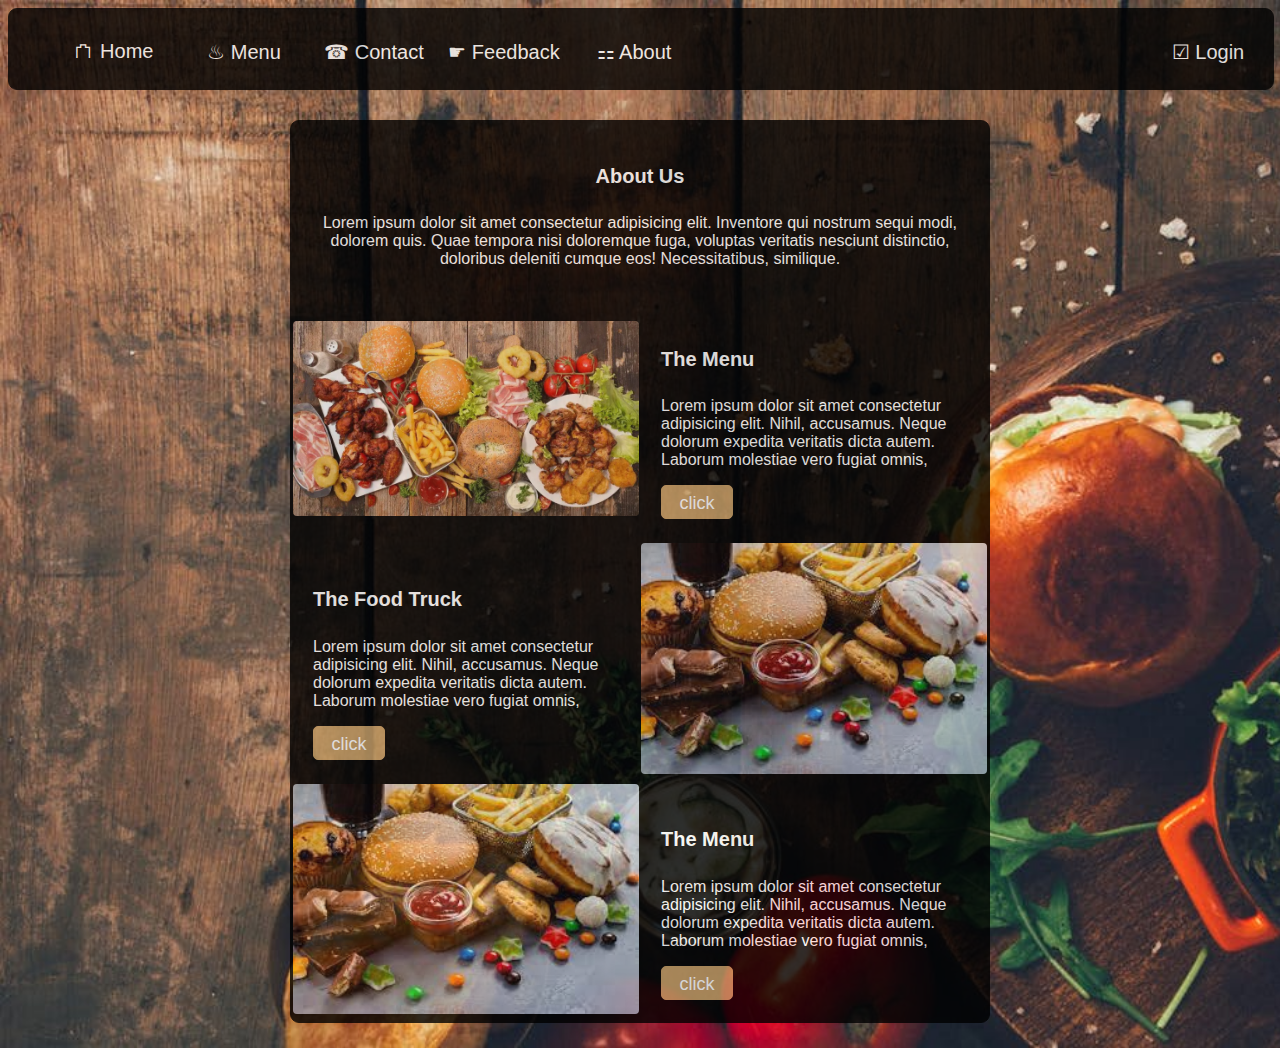
<file: Pages/about.html>
<!DOCTYPE html>
<html lang="en">
<head>
    <title>About</title>
    <link rel="stylesheet" href="../style/header.css">
    <link rel="stylesheet" href="../style/about.css">
</head>
<body>
    <div class="header">
        <ul>
            <li class="icon"><a class="link" href="../Index.html">&#9963; Home</a></li>
            <li class="icon"><a  class="link" id="menu" href="./menu.html"> &#9832; Menu</a></li>
            <li class="icon"><a class="link" href="./contact.html">&#9742; Contact</a></li>
            <li class="icon"><a  class="link" href="./feedback.html">&#9755; Feedback</a></li>
            <li class="icon"><a  class="link" href="./about.html">&#9871; About</a></li>
            <li class="login"><a  class="link" href="./login.html">&#9745; Login</a></li>
            
        </ul>
    </div>
        <table>
            <tr>
                <td colspan="2" class="first-row">
                    <h4>About Us</h4>
                    <p>Lorem ipsum dolor sit amet consectetur adipisicing elit. Inventore qui nostrum sequi modi, 
                        dolorem quis. Quae tempora nisi doloremque fuga, voluptas veritatis nesciunt distinctio,
                        doloribus deleniti cumque eos! Necessitatibus, similique.</p>
                </td>
            </tr>
            <tr>
                <td>
                    <img src="../img/about-1.webp" alt="">
                </td>
                <td class="description">
                    <h4>The Menu</h4>
                    <p>Lorem ipsum dolor sit amet consectetur adipisicing elit. Nihil,
                        accusamus. Neque dolorum expedita veritatis dicta autem.
                        Laborum molestiae vero fugiat omnis,</p>
                        <div class="click"><a class="link-about" href="./menu.html">click</a></div>
                </td>
            </tr>
            <tr>
                <td class="description">
                    <h4>The Food Truck</h4>
                    <p>Lorem ipsum dolor sit amet consectetur adipisicing elit. Nihil,
                        accusamus. Neque dolorum expedita veritatis dicta autem.
                        Laborum molestiae vero fugiat omnis,</p>
                        <div class="click"><a class="link-about" href="./menu.html">click</a></div>
                </td>
                <td>
                    <img src="../img/about-2.jpg" alt="">
                </td>
            </tr>
            <tr>
            <td>
                <img src="../img/about-2.jpg" alt="">
            </td>
            <td class="description">
                <h4>The Menu</h4>
                <p>Lorem ipsum dolor sit amet consectetur adipisicing elit. Nihil,
                    accusamus. Neque dolorum expedita veritatis dicta autem.
                    Laborum molestiae vero fugiat omnis,</p>
                <div class="click"><a class="link-about" href="./menu.html">click</a></div>
            </td>
        </tr>
        </table>
    </div>
    
</body>
</html>
</file>
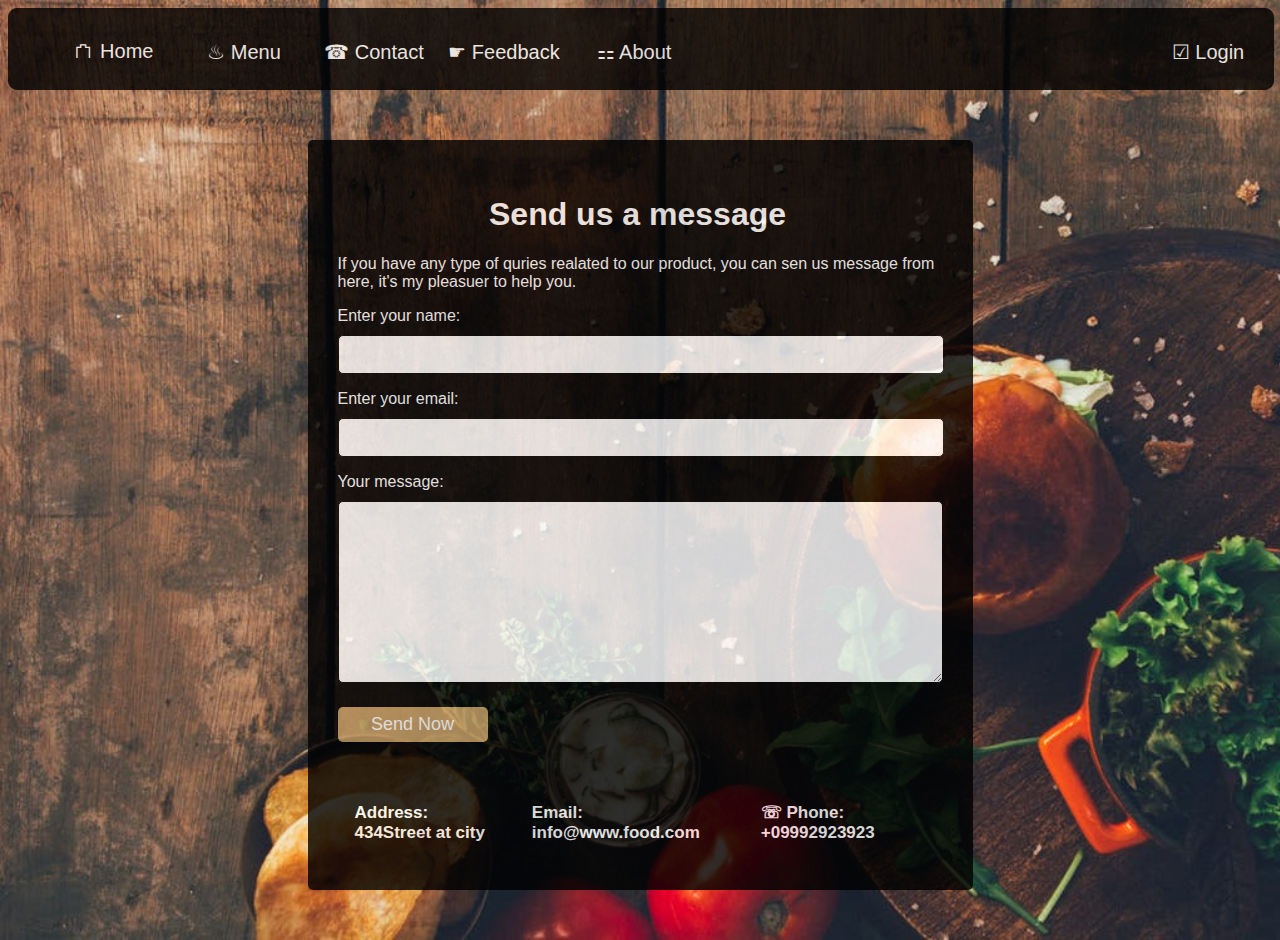
<file: Pages/contact.html>
<!DOCTYPE html>
<html lang="en">
<head>
    <title>contact with us</title>
    <link rel="stylesheet" href="../style/header.css">
    <link rel="stylesheet" href="../style/contact.css">
</head>
<body>
    <div class="header">
        <ul>
            <li class="icon"><a class="link" href="../Index.html">&#9963; Home</a></li>
            <li class="icon"><a  class="link" id="menu" href="./menu.html"> &#9832; Menu</a></li>
            <li class="icon"><a class="link" href="./contact.html">&#9742; Contact</a></li>
            <li class="icon"><a  class="link" href="./feedback.html">&#9755; Feedback</a></li>
            <li class="icon"><a  class="link" href="./about.html">&#9871; About</a></li>
            <li class="login"><a  class="link" href="login.html">&#9745; Login</a></li>
            
        </ul>
    </div>
    <div class="main">
        <h1>Send us a message</h1>
        <p class="paragraph">If you have any type of quries realated to our product,
             you can sen us message from here, it's my pleasuer to help you.</p>
        <form action="get">
            <p class="label">Enter your name:</p>
            <input type="text" name="full-name">
            <p class="label">Enter your email:</p>
            <input type="email" name="email">
            <p class="label">Your message:</p>
            <textarea name="paragraph_text" cols="77" rows="10"></textarea>
            <br>
            <input type="submit" value="Send Now" name="Ok" id="send">
            
        </form>
        <table class="contact">
            <tr>
                <td>
                    <h5> Address: 434Street at city</h5>
                </td>
                <td>
                    <h5>Email: info@www.food.com</h5>
                </td>
                <td>
                    <h5>&#9743; Phone: +09992923923</h5>
                </td>
            </tr>
        </table>
    </div>
    
</body>
</html>
</file>
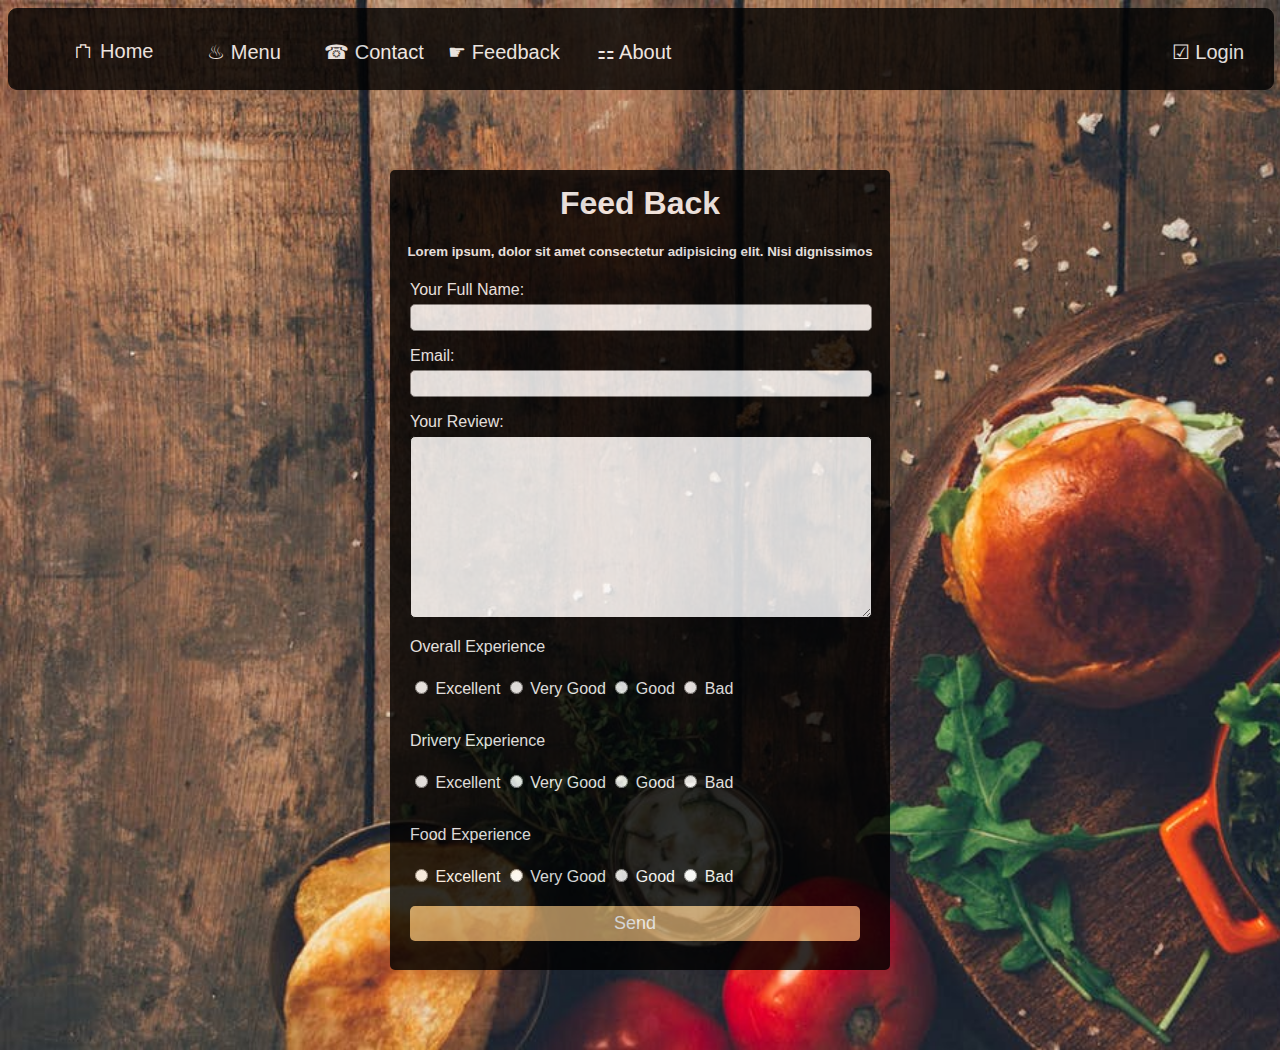
<file: Pages/feedback.html>
<!DOCTYPE html>
<html lang="en">
<head>
    <title>FeedBack</title>
    <link rel="stylesheet" href="../style/header.css">
    <link rel="stylesheet" href="../style/feedback.css">
</head>
<body>
    <div class="header">
        <ul>
            <li class="icon"><a class="link" href="../Index.html">&#9963; Home</a></li>
            <li class="icon"><a  class="link" id="menu" href="./menu.html"> &#9832; Menu</a></li>
            <li class="icon"><a class="link" href="./contact.html">&#9742; Contact</a></li>
            <li class="icon"><a  class="link" href="./feedback.html">&#9755; Feedback</a></li>
            <li class="icon"><a  class="link" href="./about.html">&#9871; About</a></li>
            <li class="login"><a  class="link" href="./login.html">&#9745; Login</a></li>
            
        </ul>
    </div>
    <div class="main">
        <h1>Feed Back</h1>
        <h5>Lorem ipsum, dolor sit amet consectetur adipisicing elit. Nisi dignissimos</h5>
        <form action="get">
            <p class="label">Your Full Name:</p>
            <input type="text" name="fullname">
            <p class="label">Email:</p>
            <input type="email" name="email">
            <p class="label">Your Review:</p>
            <textarea name="review" id="review" cols="30" rows="10">
            </textarea>
            <br>
            <div class="overall">
                <p class="label">Overall Experience</p>
            
            <input type="radio" id="o-excellent" name="overall"> 
            <label for="excellent">Excellent</label>
            <input type="radio" id="o-v-good" name="overall"> 
            <label for="v-good">Very Good</label>
            <input type="radio" id="o-good"name="overall" > 
            <label for="good">Good</label>
            <input type="radio" id="o-bad" name="overall" > 
            <label for="bad">Bad</label>

            </div> 
            <br> 
            <div class="drivery">
                <p class="label">Drivery Experience</p>
            <input type="radio" id="d-excellent" name="drivery"> 
            <label for="excellent">Excellent</label>
            <input type="radio" id="d-v-good" name="drivery"> 
            <label for="v-good">Very Good</label>
            <input type="radio" id="d-good"name="drivery"> 
            <label for="good">Good</label>
            <input type="radio" id="d-bad" name="drivery" > 
            <label for="bad">Bad</label>
            </div>
            <br>
            <div class="food">
                <p class="label">Food Experience</p>
            <input type="radio" id="f-excellent" name="food"> 
            <label for="excellent">Excellent</label>
            <input type="radio" id="f-v-good" name="food"> 
            <label for="v-good">Very Good</label>
            <input type="radio" id="f-good" name="food" > 
            <label for="good">Good</label>
            <input type="radio" id="f-bad" nmea="food" > 
            <label for="bad">Bad</label>
            </div>

            <input type="submit" value="Send" name="Ok" id="submit">
            
        </form>
    </div>
    
</body>
</html>
</file>
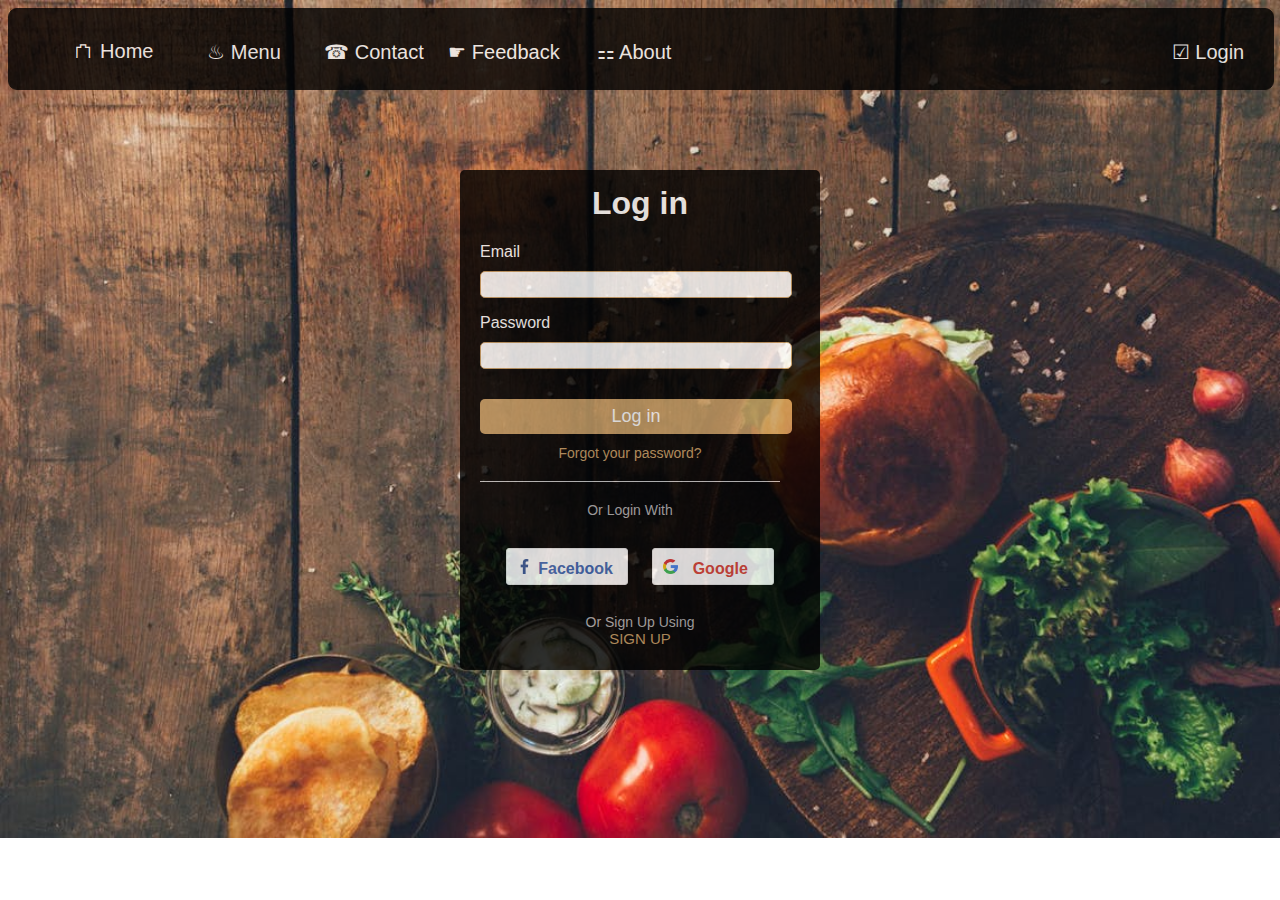
<file: Pages/login.html>
<!DOCTYPE html>
<html lang="en">
<head>
    <title>Log in</title>
    <link rel="stylesheet" href="../style/header.css">
    <link rel="stylesheet" href="../style/login.css">
</head>
<body>
    <div class="header">
        <ul>
            <li class="icon"><a class="link" href="../Index.html">&#9963; Home</a></li>
            <li class="icon"><a  class="link" id="menu" href="./menu.html"> &#9832; Menu</a></li>
            <li class="icon"><a class="link" href="./contact.html">&#9742; Contact</a></li>
            <li class="icon"><a  class="link" href="./feedback.html">&#9755; Feedback</a></li>
            <li class="icon"><a  class="link" href="./about.html">&#9871; About</a></li>
            <li class="login"><a  class="link" href="login.html">&#9745; Login</a></li>
            
        </ul>
    </div>
    <div class="main">
        <h1>Log in</h1>
        <form action="post">
            <p class="label">Email</p>
            <input type="email" name="email">
            <p class="label">Password</p>
            <input type="password" name="pass">
            <br>
            <input type="submit" value="Log in" name="Ok" id="submit">
            <a class="reset" href="#">Forgot your password?</a>
            <div class="seperator"></div>
            <p class="or">Or Login With</p>
            <div class="icons">
                <div class="fb">
                    <img src="../img/fb.png" alt="facebook">
                    <a href="#" id="facebook">Facebook</a>
                </div>
                <div class="google">
                    <img src="../img/google.png" alt="google">
                    <a href="#" id="google">Google</a>
                </div>
            </div>
        </form>
        <p class="footer">Or Sign Up Using <br> <a  href="./sign.html" class="newsign">SIGN UP</a> </p>

    </div>
    
</body>
</html>
</file>
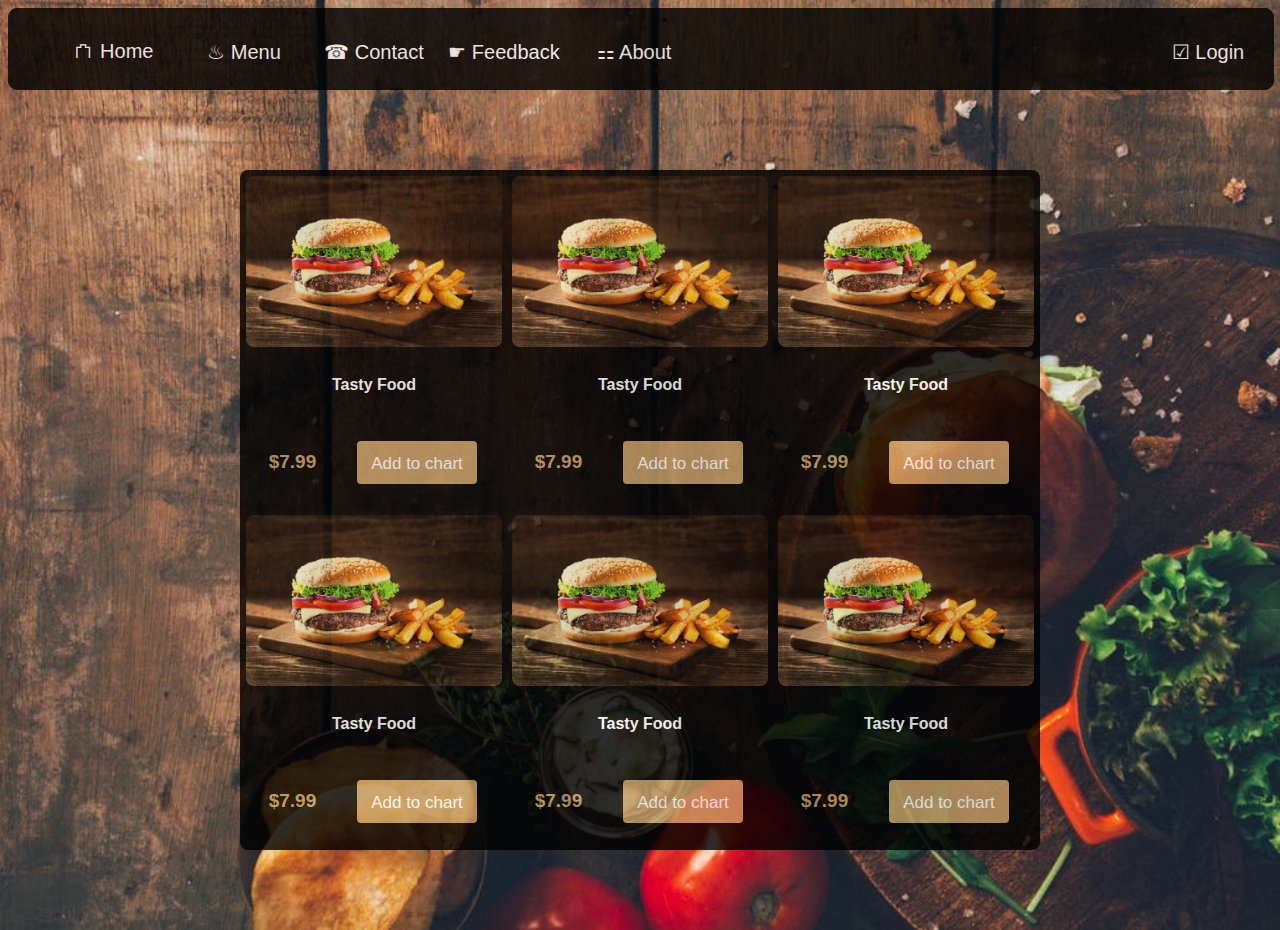
<file: Pages/menu.html>
<!DOCTYPE html>
<head>
    <title>Menu</title>
    <link rel="stylesheet" href="../style/header.css">
    <link rel="stylesheet" href="../style/menu.css">
</head>
<body>
    <div class="shadow">
        <div class="header">
            <ul>
                <li class="icon"><a class="link" href="../Index.html">&#9963; Home</a></li>
                <li class="icon"><a  class="link" id="menu" href=""> &#9832; Menu</a></li>
                <li class="icon"><a class="link" href="./contact.html">&#9742; Contact</a></li>
                <li class="icon"><a  class="link" href="./feedback.html">&#9755; Feedback</a></li>
                <li class="icon"><a  class="link" href="./about.html">&#9871; About</a></li>
                <li class="login"><a  class="link" href="./login.html">&#9745; Login</a></li>
            </ul>
        </div>
    </div>
    <table class="first">
        <tr>
            <td>
                <table class="second">
                    <tr>
                        <td colspan="2">
                            <img src="../img/menu.jpg" alt="item">
                        </td>
                    </tr>
                    <tr>
                        <td colspan="2">
                            <h4>Tasty Food</h4>
                        </td>
                    </tr>
                    <tr>
                        <td>
                            <h5 class="price">$7.99</h5>
                        </td>
                        <td>
                            <div class="add">
                                <a href="#">Add to chart</a>
                            </div>
                        </td>
                    </tr>
                </table>
            </td>
            <td>
                <table class="second">
                    <tr>
                        <td colspan="2">
                            <img src="../img/menu.jpg" alt="item">
                        </td>
                    </tr>
                    <tr>
                        <td colspan="2">
                            <h4>Tasty Food</h4>
                        </td>
                    </tr>
                    <tr>
                        <td>
                            <h5 class="price">$7.99</h5>
                        </td>
                        <td>
                            <div class="add">
                                <a href="#">Add to chart</a>
                            </div>
                        </td>
                    </tr>
                </table>
            </td>
            <td>
                <table class="second">
                    <tr>
                        <td colspan="2">
                            <img src="../img/menu.jpg" alt="item">
                        </td>
                    </tr>
                    <tr>
                        <td colspan="2">
                            <h4>Tasty Food</h4>
                        </td>
                    </tr>
                    <tr>
                        <td>
                            <h5 class="price">$7.99</h5>
                        </td>
                        <td>
                            <div class="add">
                                <a href="#">Add to chart</a>
                            </div>
                        </td>
                    </tr>
                </table>
            </td>
        </tr>
        <tr>
            <td>
                <table class="second">
                    <tr>
                        <td colspan="2">
                            <img src="../img/menu.jpg" alt="item">
                        </td>
                    </tr>
                    <tr>
                        <td colspan="2">
                            <h4>Tasty Food</h4>
                        </td>
                    </tr>
                    <tr>
                        <td>
                            <h5 class="price">$7.99</h5>
                        </td>
                        <td>
                            <div class="add">
                                <a href="#">Add to chart</a>
                            </div>
                        </td>
                    </tr>
                </table>
            </td>
            <td>
                <table class="second">
                    <tr>
                        <td colspan="2">
                            <img src="../img/menu.jpg" alt="item">
                        </td>
                    </tr>
                    <tr>
                        <td colspan="2">
                            <h4>Tasty Food</h4>
                        </td>
                    </tr>
                    <tr>
                        <td>
                            <h5 class="price">$7.99</h5>
                        </td>
                        <td>
                            <div class="add">
                                <a href="#">Add to chart</a>
                            </div>
                        </td>
                    </tr>
                </table>
            </td>
            <td>
                <table class="second" >
                    <tr>
                        <td colspan="2">
                            <img src="../img/menu.jpg" alt="item">
                        </td>
                    </tr>
                    <tr>
                        <td colspan="2">
                            <h4>Tasty Food</h4>
                        </td>
                    </tr>
                    <tr>
                        <td>
                            <h5 class="price">$7.99</h5>
                        </td>
                        <td>
                            <div class="add">
                                <a href="#">Add to chart</a>
                            </div>
                        </td>
                    </tr>
                </table>
            </td>
        </tr>
    </table>
</body>
</html>
</file>
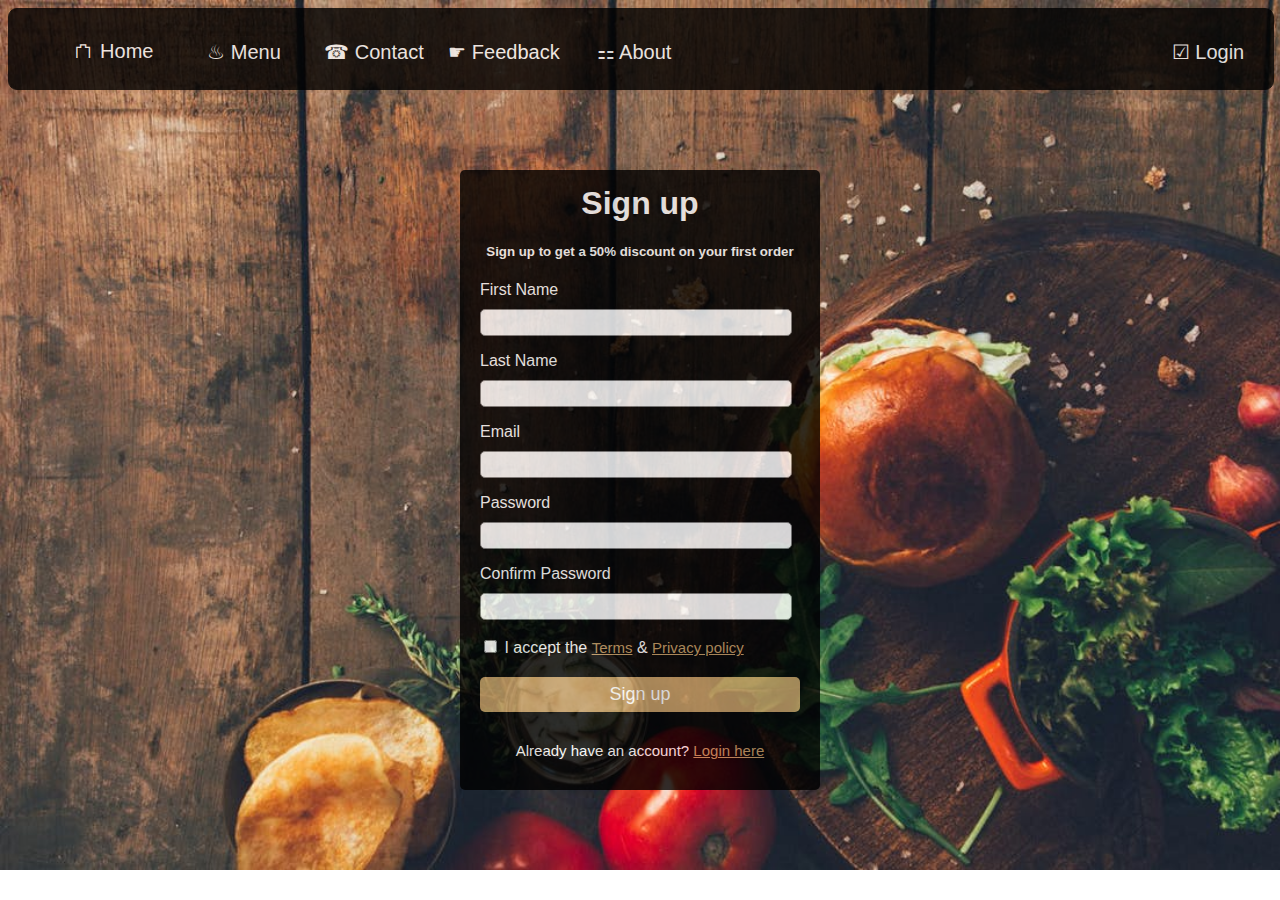
<file: Pages/sign.html>
<!DOCTYPE html>
<html lang="en">
<head>
    <title>Sign up</title>
    <link rel="stylesheet" href="../style/header.css">
    <link rel="stylesheet" href="../style/sign.css">
</head>
<body>
    <div class="header">
        <ul>
            <li class="icon"><a class="link" href="../Index.html">&#9963; Home</a></li>
            <li class="icon"><a  class="link" id="menu" href="./menu.html"> &#9832; Menu</a></li>
            <li class="icon"><a class="link" href="./contact.html">&#9742; Contact</a></li>
            <li class="icon"><a  class="link" href="./feedback.html">&#9755; Feedback</a></li>
            <li class="icon"><a  class="link" href="./about.html">&#9871; About</a></li>
            <li class="login"><a  class="link" href="./login.html">&#9745; Login</a></li>
            
        </ul>
    </div>
    <div class="main">
        <h1>Sign up</h1>
        <h5>Sign up to get a 50% discount on your first order</h5>
        <form action="get">
            <p class="label">First Name</p>
            <input type="text" name="fname">
            <p class="label">Last Name</p>
            <input type="text" name="lname">
            <p class="label">Email</p>
            <input type="email" name="email">
            <p class="label">Password</p>
            <input type="password" name="pass">
            <p class="label">Confirm Password</p>
            <input type="password" name="pass">
            <br>
            <input type="checkbox" name="accept">
            <label for="accept">I accept the <a href="#"class="terms">Terms</a> & <a class="terms" href="#"> Privacy policy</a></label>
            <br>
            <input type="submit" value="Sign up" name="Ok" id="submit">
            
        </form>
        <p class="footer">Already have an account? <a href="./login.html" class="log">Login here</a></p>
    </div>
    
</body>
</html>
</file>
<file: style/header.css>
body{
    font-family:sans-serif;
    background-image: url(../img/background.jpeg);
    background-repeat: no-repeat;
    background-size: cover;
    opacity: 0.8;
}
.header{
    width: 100%;
    height: 80px;
    align-items: center;
    border: 1px solid black;
    background-color: black;
    border-radius: 9px;
    margin-bottom: 30px;
    margin-top: 0px;

}
.icon {
    width: 120px;
    float: left;
    margin: 10px auto;
    text-align: center;
    list-style-type: none;
    padding: 5px;

}
.login{
    width: 120px;
    float: right;
    margin: 10px auto;
    text-align: center;
    list-style-type: none;
    padding: 5px;
}
.link{
    text-decoration: none;
    font-size: 20px;
    color: white;
}
.login:hover,
.icon:hover{
    background-color: #c49b62;
}
.link:hover{
    color: white;
}
</file>
<file: style/about.css>
table{
    background-color: black;
    color: white;
    width: 700px;
    margin: 25px auto;
    border-radius: 9px;
    border: 1px solid black;
}

img{
    width: 100%;
    border-radius: 4px;
}
h4{
    font-size: 20px;
}
.first-row{
    text-align: center;
    padding: 15px;

}
.description{
    padding: 20px;
}
.click{
    width:70px;
    height: 25px;
    background-color: #c49b62;
    border: 1px solid #c49b62;
    border-radius: 5px;
    text-align: center;
    padding-top: 7px;
    cursor: pointer;
    
}
.link-about:hover,
.click:hover{
    background-color: white;
    color: #c49b62;
}
a{
    text-decoration: none;
    color: white;
    font-size: 18px;
}
td { 
    padding:0px;
    margin: 0px;
    border-radius: 4px;
}
</file>
<file: style/contact.css>
.main{
    width: 600px;
    height: 680px;
    padding: 35px;
    padding-left: 30px;
    margin: 50px auto;
    background-color: black;
    color: white;
    border-radius: 5px;
}
h1{
    text-align: center;
    padding-top: 0px;
}
.paragraph{
    text-align: left;
}

form{
    margin-bottom: 15px;
}
.label{
    margin-bottom: 10px;
    font-size: 16px;
}
textarea{
    width: 95.5%;
    border: none;
    padding: 15px;
    border: 1px solid black;
    border-radius: 5px;
}
input{
    width: 100%;
    height: 35px;
    border: none;
    border: 1px solid black;
    border-radius: 5px;
}
input[type="submit"]{
    width: 150px;
    height: 35px;
    margin-top: 20px;
    border: none;
    color: white;
    background: #c49b62;
    font-size: 18px;
    cursor: pointer;
}
input[type="submit"]:hover{
    background-color: white;
    color: #c49b62;
}

.footer{
    text-align: center;
    padding-top: 15px;
    font-size: 15px;
}
.address{
    padding: 0px;
    text-align: center;
    margin-bottom: 15px;
}
td{
    padding: 15px;
}
h5{
    font-size: 17px;
}
</file>
<file: style/feedback.css>
.main{
    width: 500px;
    height: 800px;
    margin: 80px auto;
    background-color: black;
    color: white;
    border-radius: 5px;
}
h1,
h5{
    text-align: center;
}
h1{
    padding-top: 15px;
}
form{
    width: 450px;
    margin-left: 20px;
}
.label{
    margin-bottom: 5px;
    font-size: 16px;
}
input{
    width: 100%;
    padding: 5px;
    border: none;
    border: 1px solid gray;
    border-radius: 5px;
}
input[type="submit"]{
    width: 450px;
    height: 35px;
    margin-top: 20px;
    border: none;
    color: white;
    background: #c49b62;
    font-size: 18px;
    cursor: pointer;
}
input[type="submit"]:hover{
    background-color: white;
    color:#c49b62 ;
}
input[type="radio"]{
    width: auto;
    margin-top: 20px;
    cursor: pointer;
}
.footer{
    text-align: center;
    padding-top: 15px;
    font-size: 15px;
}
.log,
.terms{
    font-size: 15px;
    color: #c49b62;
}
.log:hover,
.terms:hover{
    color: white;
    
}
textarea{
    width: 95.5%;
    border: none;
    padding: 15px;
    border: 1px solid black;
    border-radius: 5px;
}
</file>
<file: style/login.css>
.main{
    width: 360px;
    height: 500px;
    margin: 80px auto;
    background-color: black;
    border-radius: 5px;
    color: white;
}
h1{
    text-align: center;
    padding-top: 15px;
}

form{
    width: 300px;
    margin-left: 20px;
}
.label{
    margin-bottom: 10px;
    font-size: 16px;
}
input{
    width: 100%;
    padding: 5px;
    border: none;
    border: 1px solid #c49b62;
    border-radius: 5px;
}
input[type="submit"]{
    width: 312px;
    height: 35px;
    margin-top: 30px;
    text-align: center;
    border: none;
    color: white;
    background: #c49b62;
    font-size: 18px;
    cursor: pointer;
}
input[type="submit"]:hover{
    background-color: white;
    color:#c49b62 ;
}

.icons{
    width: 320px;
    margin:15px auto;
    text-align: center;
}
.fb,
.google{
    background-color: white;
    display: inline-block;
    border: 1px solid #e6e6e6;
    border-radius: 3px;
    width: 120px;
    height: 35px;
    margin: 10px;
    text-align: left;
    overflow: hidden;
}
img{
    width: 15px;
    padding-top: 10px;
    padding-left: 10px;
}
#facebook,
#google{
    text-decoration: none;
    font-size: 16px;
}

#facebook{
    color: #4267B2;
    font-weight: bold;
    margin-left: 2px;
    padding-top: 3px;
}
#google{
    color:#DB4437 ;
    font-weight: bold;
    margin-left: 10px;
    margin-bottom: 18px;
}

.reset {
    float: left;
    width: 100%;
    text-decoration: none;
    color: #c49b62;
    font-size: 14px;
    text-align: center;
    margin-top: 11px;
  }
.reset:hover{
    color: white;
}
  .or,
.footer{
    text-align: center;
    margin-bottom: 20px;
    font-size: 14px;
    color: #b5b2b2;
}
.newsign{
    font-size: 15px;
    color: #c49b62;
    text-align: center;
    text-decoration: none;
}
.newsign:hover{
    color: white;
}
.seperator {
    float: left;
    width: 100%;
    border-top: 1px solid #ccc;
    text-align: center;
    margin: 20px auto;
    
  }
</file>
<file: style/menu.css>
body{
    color: white;
}
.first{
    width: 800px;
    margin: 80px auto;
    text-align: center;
    border-radius: 8px;
    background-color: black;
}
.second{
    text-align: center;
}
img{
    width: 100%;
    border-radius: 8px;
}
.price{
    color: #c49b62;
    font-size: 19px;
    margin-left: 16px;
}
.add{
    background-color: #c49b62;
    float: right;
    width: 120px;
    height: 30px;
    margin-right: 25px;
    padding-top: 13px;
    text-align: center;
    border-radius: 4px;
}
a{
    color: white;
    text-decoration: none;
    font-size: 17px;
}
</file>
<file: style/sign.css>
.main{
    width: 360px;
    height: 620px;
    margin: 80px auto;
    background-color: black;
    color: white;
    border-radius: 5px;
}
h1,
h5{
    text-align: center;
}
h1{
    padding-top: 15px;
}
form{
    width: 300px;
    margin-left: 20px;
}
.label{
    margin-bottom: 10px;
    font-size: 16px;
}
input{
    width: 100%;
    padding: 5px;
    border: none;
    border: 1px solid gray;
    border-radius: 5px;
}
input[type="submit"]{
    width: 320px;
    height: 35px;
    margin-top: 20px;
    border: none;
    color: white;
    background: #c49b62;
    font-size: 18px;
    cursor: pointer;
}
input[type="submit"]:hover{
    background-color: white;
    color:#c49b62 ;
}
input[type="checkbox"]{
    width: auto;
    margin-top: 20px;
    cursor: pointer;
}
.footer{
    text-align: center;
    padding-top: 15px;
    font-size: 15px;
}
.log,
.terms{
    font-size: 15px;
    color: #c49b62;
}
.log:hover,
.terms:hover{
    color: white;
    
}
</file>
